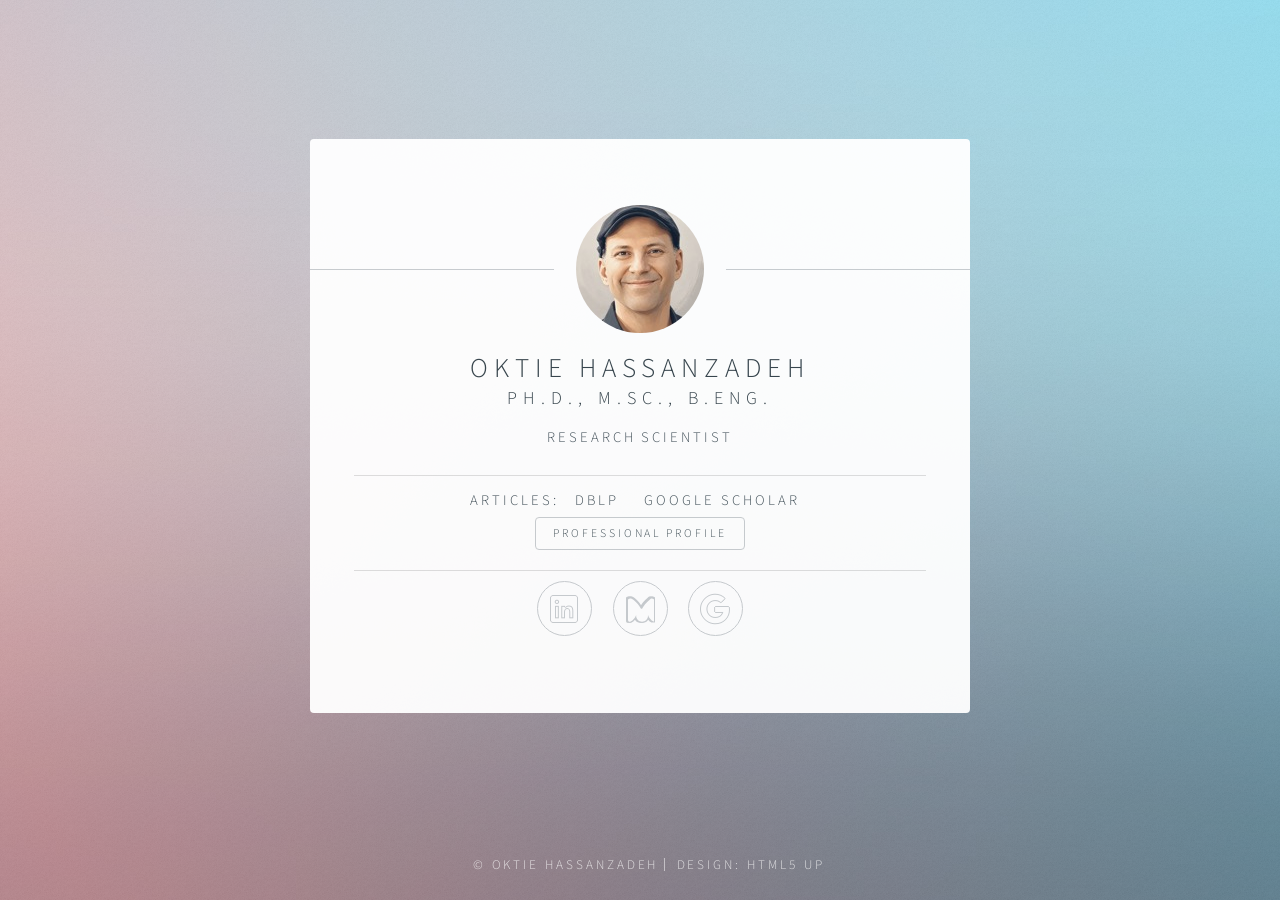
<file: index.html>
<!DOCTYPE HTML>
<html>
	<head>
		<title>Oktie Hassanzadeh</title>
		<meta charset="utf-8" />
		<meta name="viewport" content="width=device-width, initial-scale=1, user-scalable=no" />
		<link rel="stylesheet" href="assets/css/main.css" />
		<noscript><link rel="stylesheet" href="assets/css/noscript.css" /></noscript>
		<style>
			ul.icons li a.icon-bluesky:before {
				font-family: inherit;
				content: "";
				background: url("data:image/svg+xml,%3Csvg xmlns='http://www.w3.org/2000/svg' viewBox='0 0 24 24' fill='%23ffffff'%3E%3Cpath d='M12 10.8c-1.087-2.114-4.046-6.053-6.798-7.995C2.566.944 1.561 1.266.502 1.961.141 2.2.003 2.554 0 2.924v18.153c0 .408.094.755.277 1.038.454.747 1.389.954 2.12.614 2.109-1.058 4.742-3.542 5.803-8.135-.436.744-.685 1.647-.685 2.712 0 3.028 2.453 5.484 5.484 5.484s5.484-2.456 5.484-5.484c0-1.066-.25-1.969-.685-2.712 1.061 4.593 3.694 7.077 5.803 8.135.731.34 1.666.133 2.12-.614.183-.283.277-.63.277-1.038V2.924C23.997 2.554 23.859 2.2 23.498 1.961 22.439 1.266 21.434.944 19.798 2.805 17.046 4.747 14.087 8.686 13 10.8z'/%3E%3C/svg%3E") center / 1.65rem no-repeat;
				filter: drop-shadow(1.25px 0 0 #c8cccf) drop-shadow(-1.25px 0 0 #c8cccf) drop-shadow(0 1.25px 0 #c8cccf) drop-shadow(0 -1.25px 0 #c8cccf);
			}
			ul.icons li a.icon-bluesky:hover:before {
				filter: drop-shadow(1.25px 0 0 #ff7496) drop-shadow(-1.25px 0 0 #ff7496) drop-shadow(0 1.25px 0 #ff7496) drop-shadow(0 -1.25px 0 #ff7496);
			}
			@media screen and (max-width: 480px) {
				ul.icons li a.icon-bluesky:before {
					background-size: 1.35rem;
				}
			}
		</style>
		<script async src="https://www.googletagmanager.com/gtag/js?id=UA-16024941-1"></script>
		<script>
		  window.dataLayer = window.dataLayer || [];
		  function gtag(){dataLayer.push(arguments);}
		  gtag('js', new Date());
		  gtag('config', 'UA-16024941-1');
		</script>
	</head>
	<body class="is-preload">

		<!-- Wrapper -->
			<div id="wrapper">

				<!-- Main -->
					<section id="main">
						<header>
							<span class="avatar"><img src="images/avatar.jpg" alt="" /></span>
							<h1>Oktie Hassanzadeh <br><font size="+1">Ph.D., M.Sc., B.Eng.</font></h1>
							<p>Research Scientist</p>
						</header>

					<nav>
						Articles: <a href="https://dblp.org/pid/h/OktieHassanzadeh.html">DBLP</a> <a href="https://scholar.google.com/citations?user=w6-6MLkAAAAJ&hl=en">Google Scholar</a>
						<br>
						<a href="./site/index.html" class="button small" style="margin-top: 0.2em; margin-bottom: 0.9em;">Professional Profile</a>
					</nav>

						<footer>
							<ul class="icons">
								<li><a href="https://www.linkedin.com/in/oktie/" class="icon brands fa-linkedin">LinkedIn</a></li>
								<li><a href="https://bsky.app/profile/oktie.bsky.social" class="icon icon-bluesky">Bluesky</a></li>
								<li><a href="https://scholar.google.com/citations?user=w6-6MLkAAAAJ&hl=en" class="icon brands fa-google">Google Scholar</a></li>
							</ul>
						</footer>
					</section>

				<!-- Footer -->
					<footer id="footer">
						<ul class="copyright">
							<li>&copy; Oktie Hassanzadeh</li><li>Design: <a href="http://html5up.net">HTML5 UP</a></li>
						</ul>
					</footer>

			</div>

		<!-- Scripts -->
			<script>
				if ('addEventListener' in window) {
					window.addEventListener('load', function() { document.body.className = document.body.className.replace(/\bis-preload\b/, ''); });
					document.body.className += (navigator.userAgent.match(/(MSIE|rv:11\.0)/) ? ' is-ie' : '');
				}
			</script>

	</body>

<!--
	Template: Identity by HTML5 UP
	html5up.net | @ajlkn
	Free for personal and commercial use under the CCA 3.0 license (html5up.net/license)
-->

</html>
</file>
<file: assets/css/noscript.css>
/*
	Identity by HTML5 UP
	html5up.net | @ajlkn
	Free for personal and commercial use under the CCA 3.0 license (html5up.net/license)
*/

/* Basic */

	body:after {
		display: none;
	}

/* Main */

	#main {
		-moz-transform: none !important;
		-webkit-transform: none !important;
		-ms-transform: none !important;
		transform: none !important;
		opacity: 1 !important;
	}
</file>
<file: assets/css/main.css>
@import url(fontawesome-all.min.css);
@import url("https://fonts.googleapis.com/css?family=Source+Sans+Pro:300");

/*
	Identity by HTML5 UP
	html5up.net | @ajlkn
	Free for personal and commercial use under the CCA 3.0 license (html5up.net/license)
*/

/* Icon (alt) */

	html, body, div, span, applet, object,
	iframe, h1, h2, h3, h4, h5, h6, p, blockquote,
	pre, a, abbr, acronym, address, big, cite,
	code, del, dfn, em, img, ins, kbd, q, s, samp,
	small, strike, strong, sub, sup, tt, var, b,
	u, i, center, dl, dt, dd, ol, ul, li, fieldset,
	form, label, legend, table, caption, tbody,
	tfoot, thead, tr, th, td, article, aside,
	canvas, details, embed, figure, figcaption,
	footer, header, hgroup, menu, nav, output, ruby,
	section, summary, time, mark, audio, video {
		margin: 0;
		padding: 0;
		border: 0;
		font-size: 100%;
		font: inherit;
		vertical-align: baseline;
	}

	article, aside, details, figcaption, figure,
	footer, header, hgroup, menu, nav, section {
		display: block;
	}

	body {
		line-height: 1;
	}

	ol, ul {
		list-style: none;
	}

	blockquote, q {
		quotes: none;
	}

		blockquote:before, blockquote:after, q:before, q:after {
			content: '';
			content: none;
		}

	table {
		border-collapse: collapse;
		border-spacing: 0;
	}

	body {
		-webkit-text-size-adjust: none;
	}

	mark {
		background-color: transparent;
		color: inherit;
	}

	input::-moz-focus-inner {
		border: 0;
		padding: 0;
	}

	input, select, textarea {
		-moz-appearance: none;
		-webkit-appearance: none;
		-ms-appearance: none;
		appearance: none;
	}

/* Basic */

	@media screen and (max-width: 480px) {

		html, body {
			min-width: 320px;
		}

	}

	html {
		box-sizing: border-box;
	}

	*, *:before, *:after {
		box-sizing: inherit;
	}

	body.is-preload *, body.is-preload *:before, body.is-preload *:after {
		-moz-animation: none !important;
		-webkit-animation: none !important;
		-ms-animation: none !important;
		animation: none !important;
		-moz-transition: none !important;
		-webkit-transition: none !important;
		-ms-transition: none !important;
		transition: none !important;
	}

	html {
		height: 100%;
	}

	body {
		height: 100%;
		background-color: #ffffff;
		background-image: url("images/overlay.png"), -moz-linear-gradient(60deg, rgba(255, 165, 150, 0.5) 5%, rgba(0, 228, 255, 0.35)), url("../../images/bg.jpg");
		background-image: url("images/overlay.png"), -webkit-linear-gradient(60deg, rgba(255, 165, 150, 0.5) 5%, rgba(0, 228, 255, 0.35)), url("../../images/bg.jpg");
		background-image: url("images/overlay.png"), -ms-linear-gradient(60deg, rgba(255, 165, 150, 0.5) 5%, rgba(0, 228, 255, 0.35)), url("../../images/bg.jpg");
		background-image: url("images/overlay.png"), linear-gradient(60deg, rgba(255, 165, 150, 0.5) 5%, rgba(0, 228, 255, 0.35)), url("../../images/bg.jpg");
		background-repeat: repeat,			no-repeat,			no-repeat;
		background-size: 100px 100px, cover,				cover;
		background-position: top left,		center center,		bottom center;
		background-attachment: fixed,			fixed,				fixed;
	}

		body:after {
			content: '';
			display: block;
			position: fixed;
			top: 0;
			left: 0;
			width: 100%;
			height: inherit;
			opacity: 0;
			z-index: 1;
			background-color: #ffffff;
			background-image: url("images/overlay.png"), -moz-linear-gradient(60deg, rgba(255, 165, 150, 0.5) 5%, rgba(0, 228, 255, 0.35));
			background-image: url("images/overlay.png"), -webkit-linear-gradient(60deg, rgba(255, 165, 150, 0.5) 5%, rgba(0, 228, 255, 0.35));
			background-image: url("images/overlay.png"), -ms-linear-gradient(60deg, rgba(255, 165, 150, 0.5) 5%, rgba(0, 228, 255, 0.35));
			background-image: url("images/overlay.png"), linear-gradient(60deg, rgba(255, 165, 150, 0.5) 5%, rgba(0, 228, 255, 0.35));
			background-repeat: repeat,			no-repeat;
			background-size: 100px 100px, cover;
			background-position: top left,		center center;
			-moz-transition: opacity 1.75s ease-out;
			-webkit-transition: opacity 1.75s ease-out;
			-ms-transition: opacity 1.75s ease-out;
			transition: opacity 1.75s ease-out;
		}

		body.is-preload:after {
			opacity: 1;
		}

/* Type */

	body, input, select, textarea {
		color: #414f57;
		font-family: "Source Sans Pro", Helvetica, sans-serif;
		font-size: 14pt;
		font-weight: 300;
		line-height: 2;
		letter-spacing: 0.2em;
		text-transform: uppercase;
	}

		@media screen and (max-width: 1680px) {

			body, input, select, textarea {
				font-size: 11pt;
			}

		}

		@media screen and (max-width: 480px) {

			body, input, select, textarea {
				font-size: 10pt;
				line-height: 1.75;
			}

		}

	a {
		-moz-transition: color 0.2s ease, border-color 0.2s ease;
		-webkit-transition: color 0.2s ease, border-color 0.2s ease;
		-ms-transition: color 0.2s ease, border-color 0.2s ease;
		transition: color 0.2s ease, border-color 0.2s ease;
		color: inherit;
		text-decoration: none;
	}

		a:before {
			-moz-transition: color 0.2s ease, text-shadow 0.2s ease;
			-webkit-transition: color 0.2s ease, text-shadow 0.2s ease;
			-ms-transition: color 0.2s ease, text-shadow 0.2s ease;
			transition: color 0.2s ease, text-shadow 0.2s ease;
		}

		a:hover {
			color: #ff7496;
		}

	strong, b {
		color: #313f47;
	}

	em, i {
		font-style: italic;
	}

	p {
		margin: 0 0 1.5em 0;
	}

	h1, h2, h3, h4, h5, h6 {
		color: #313f47;
		line-height: 1;
		margin: 0 0 0.75em 0;
	}

		h1 a, h2 a, h3 a, h4 a, h5 a, h6 a {
			color: inherit;
			text-decoration: none;
		}

	h1 {
		font-size: 1.85em;
		letter-spacing: 0.22em;
		margin: 0 0 0.525em 0;
	}

	h2 {
		font-size: 1.25em;
	}

	h3 {
		font-size: 1em;
	}

	h4 {
		font-size: 1em;
	}

	h5 {
		font-size: 1em;
	}

	h6 {
		font-size: 1em;
	}

	@media screen and (max-width: 480px) {

		h1 {
			font-size: 1.65em;
		}

	}

	sub {
		font-size: 0.8em;
		position: relative;
		top: 0.5em;
	}

	sup {
		font-size: 0.8em;
		position: relative;
		top: -0.5em;
	}

	hr {
		border: 0;
		border-bottom: solid 1px #c8cccf;
		margin: 3em 0;
	}

/* Form */

	form {
		margin: 0 0 1.5em 0;
	}

		form > :last-child {
			margin-bottom: 0;
		}

		form > .fields {
			display: -moz-flex;
			display: -webkit-flex;
			display: -ms-flex;
			display: flex;
			-moz-flex-wrap: wrap;
			-webkit-flex-wrap: wrap;
			-ms-flex-wrap: wrap;
			flex-wrap: wrap;
			width: calc(100% + 2.25em);
			margin: -1.125em 0 1.5em -1.125em;
		}

			form > .fields > .field {
				-moz-flex-grow: 0;
				-webkit-flex-grow: 0;
				-ms-flex-grow: 0;
				flex-grow: 0;
				-moz-flex-shrink: 0;
				-webkit-flex-shrink: 0;
				-ms-flex-shrink: 0;
				flex-shrink: 0;
				padding: 1.125em 0 0 1.125em;
				width: calc(100% - 1.125em);
			}

				form > .fields > .field.half {
					width: calc(50% - 0.5625em);
				}

				form > .fields > .field.third {
					width: calc(100%/3 - 0.375em);
				}

				form > .fields > .field.quarter {
					width: calc(25% - 0.28125em);
				}

		@media screen and (max-width: 480px) {

			form > .fields {
				width: calc(100% + 2.25em);
				margin: -1.125em 0 1.5em -1.125em;
			}

				form > .fields > .field {
					padding: 1.125em 0 0 1.125em;
					width: calc(100% - 1.125em);
				}

					form > .fields > .field.half {
						width: calc(100% - 1.125em);
					}

					form > .fields > .field.third {
						width: calc(100% - 1.125em);
					}

					form > .fields > .field.quarter {
						width: calc(100% - 1.125em);
					}

		}

	label {
		color: #313f47;
		display: block;
		font-size: 0.9em;
		margin: 0 0 0.75em 0;
	}

	input[type="text"],
	input[type="password"],
	input[type="email"],
	input[type="tel"],
	select,
	textarea {
		-moz-appearance: none;
		-webkit-appearance: none;
		-ms-appearance: none;
		appearance: none;
		border-radius: 4px;
		border: solid 1px #c8cccf;
		color: inherit;
		display: block;
		outline: 0;
		padding: 0 1em;
		text-decoration: none;
		width: 100%;
	}

		input[type="text"]:invalid,
		input[type="password"]:invalid,
		input[type="email"]:invalid,
		input[type="tel"]:invalid,
		select:invalid,
		textarea:invalid {
			box-shadow: none;
		}

		input[type="text"]:focus,
		input[type="password"]:focus,
		input[type="email"]:focus,
		input[type="tel"]:focus,
		select:focus,
		textarea:focus {
			border-color: #ff7496;
		}

	select {
		background-image: url("data:image/svg+xml;charset=utf8,%3Csvg xmlns='http://www.w3.org/2000/svg' width='40' height='40' preserveAspectRatio='none' viewBox='0 0 40 40'%3E%3Cpath d='M9.4,12.3l10.4,10.4l10.4-10.4c0.2-0.2,0.5-0.4,0.9-0.4c0.3,0,0.6,0.1,0.9,0.4l3.3,3.3c0.2,0.2,0.4,0.5,0.4,0.9 c0,0.4-0.1,0.6-0.4,0.9L20.7,31.9c-0.2,0.2-0.5,0.4-0.9,0.4c-0.3,0-0.6-0.1-0.9-0.4L4.3,17.3c-0.2-0.2-0.4-0.5-0.4-0.9 c0-0.4,0.1-0.6,0.4-0.9l3.3-3.3c0.2-0.2,0.5-0.4,0.9-0.4S9.1,12.1,9.4,12.3z' fill='%23c8cccf' /%3E%3C/svg%3E");
		background-size: 1.25rem;
		background-repeat: no-repeat;
		background-position: calc(100% - 1rem) center;
		height: 2.75em;
		padding-right: 2.75em;
		text-overflow: ellipsis;
	}

		select option {
			color: #313f47;
			background: #ffffff;
		}

		select:focus::-ms-value {
			background-color: transparent;
		}

		select::-ms-expand {
			display: none;
		}

	input[type="text"],
	input[type="password"],
	input[type="email"],
	select {
		height: 2.75em;
	}

	textarea {
		padding: 0.75em 1em;
	}

	input[type="checkbox"],
	input[type="radio"] {
		-moz-appearance: none;
		-webkit-appearance: none;
		-ms-appearance: none;
		appearance: none;
		display: block;
		float: left;
		margin-right: -2em;
		opacity: 0;
		width: 1em;
		z-index: -1;
	}

		input[type="checkbox"] + label,
		input[type="radio"] + label {
			text-decoration: none;
			color: #414f57;
			cursor: pointer;
			display: inline-block;
			font-size: 1em;
			font-weight: 300;
			padding-left: 2.4em;
			padding-right: 0.75em;
			position: relative;
		}

			input[type="checkbox"] + label:before,
			input[type="radio"] + label:before {
				-moz-osx-font-smoothing: grayscale;
				-webkit-font-smoothing: antialiased;
				display: inline-block;
				font-style: normal;
				font-variant: normal;
				text-rendering: auto;
				line-height: 1;
				text-transform: none !important;
				font-family: 'Font Awesome 5 Free';
				font-weight: 900;
			}

			input[type="checkbox"] + label:before,
			input[type="radio"] + label:before {
				border-radius: 4px;
				border: solid 1px #c8cccf;
				content: '';
				display: inline-block;
				font-size: 0.8em;
				height: 2.0625em;
				left: 0;
				line-height: 2.0625em;
				position: absolute;
				text-align: center;
				top: 0.15em;
				width: 2.0625em;
			}

		input[type="checkbox"]:checked + label:before,
		input[type="radio"]:checked + label:before {
			color: #ff7496;
			content: '\f00c';
		}

		input[type="checkbox"]:focus + label:before,
		input[type="radio"]:focus + label:before {
			border-color: #ff7496;
		}

	input[type="checkbox"] + label:before {
		border-radius: 4px;
	}

	input[type="radio"] + label:before {
		border-radius: 100%;
	}

	::-webkit-input-placeholder {
		color: #616f77 !important;
		opacity: 1.0;
	}

	:-moz-placeholder {
		color: #616f77 !important;
		opacity: 1.0;
	}

	::-moz-placeholder {
		color: #616f77 !important;
		opacity: 1.0;
	}

	:-ms-input-placeholder {
		color: #616f77 !important;
		opacity: 1.0;
	}

/* Icon */

	.icon {
		text-decoration: none;
		position: relative;
		border-bottom: none;
	}

		.icon:before {
			-moz-osx-font-smoothing: grayscale;
			-webkit-font-smoothing: antialiased;
			display: inline-block;
			font-style: normal;
			font-variant: normal;
			text-rendering: auto;
			line-height: 1;
			text-transform: none !important;
			font-family: 'Font Awesome 5 Free';
			font-weight: 400;
		}

		.icon > .label {
			display: none;
		}

		.icon:before {
			line-height: inherit;
		}

		.icon.solid:before {
			font-weight: 900;
		}

		.icon.brands:before {
			font-family: 'Font Awesome 5 Brands';
		}

/* List */

	ol {
		list-style: decimal;
		margin: 0 0 1.5em 0;
		padding-left: 1.25em;
	}

		ol li {
			padding-left: 0.25em;
		}

	ul {
		list-style: disc;
		margin: 0 0 1.5em 0;
		padding-left: 1em;
	}

		ul li {
			padding-left: 0.5em;
		}

		ul.alt {
			list-style: none;
			padding-left: 0;
		}

			ul.alt li {
				border-top: solid 1px #c8cccf;
				padding: 0.5em 0;
			}

				ul.alt li:first-child {
					border-top: 0;
					padding-top: 0;
				}

	dl {
		margin: 0 0 1.5em 0;
	}

		dl dt {
			display: block;
			margin: 0 0 0.75em 0;
		}

		dl dd {
			margin-left: 1.5em;
		}

/* Actions */

	ul.actions {
		display: -moz-flex;
		display: -webkit-flex;
		display: -ms-flex;
		display: flex;
		cursor: default;
		list-style: none;
		margin-left: -0.75em;
		padding-left: 0;
	}

		ul.actions li {
			padding: 0 0 0 0.75em;
			vertical-align: middle;
		}

		ul.actions.special {
			-moz-justify-content: center;
			-webkit-justify-content: center;
			-ms-justify-content: center;
			justify-content: center;
			width: 100%;
			margin-left: 0;
		}

			ul.actions.special li:first-child {
				padding-left: 0;
			}

		ul.actions.stacked {
			-moz-flex-direction: column;
			-webkit-flex-direction: column;
			-ms-flex-direction: column;
			flex-direction: column;
			margin-left: 0;
		}

			ul.actions.stacked li {
				padding: 0.975em 0 0 0;
			}

				ul.actions.stacked li:first-child {
					padding-top: 0;
				}

		ul.actions.fit {
			width: calc(100% + 0.75em);
		}

			ul.actions.fit li {
				-moz-flex-grow: 1;
				-webkit-flex-grow: 1;
				-ms-flex-grow: 1;
				flex-grow: 1;
				-moz-flex-shrink: 1;
				-webkit-flex-shrink: 1;
				-ms-flex-shrink: 1;
				flex-shrink: 1;
				width: 100%;
			}

				ul.actions.fit li > * {
					width: 100%;
				}

			ul.actions.fit.stacked {
				width: 100%;
			}

		@media screen and (max-width: 480px) {

			ul.actions:not(.fixed) {
				-moz-flex-direction: column;
				-webkit-flex-direction: column;
				-ms-flex-direction: column;
				flex-direction: column;
				margin-left: 0;
				width: 100% !important;
			}

				ul.actions:not(.fixed) li {
					-moz-flex-grow: 1;
					-webkit-flex-grow: 1;
					-ms-flex-grow: 1;
					flex-grow: 1;
					-moz-flex-shrink: 1;
					-webkit-flex-shrink: 1;
					-ms-flex-shrink: 1;
					flex-shrink: 1;
					padding: 0.75em 0 0 0;
					text-align: center;
					width: 100%;
				}

					ul.actions:not(.fixed) li > * {
						width: 100%;
					}

					ul.actions:not(.fixed) li:first-child {
						padding-top: 0;
					}

					ul.actions:not(.fixed) li input[type="submit"],
					ul.actions:not(.fixed) li input[type="reset"],
					ul.actions:not(.fixed) li input[type="button"],
					ul.actions:not(.fixed) li button,
					ul.actions:not(.fixed) li .button {
						width: 100%;
					}

						ul.actions:not(.fixed) li input[type="submit"].icon:before,
						ul.actions:not(.fixed) li input[type="reset"].icon:before,
						ul.actions:not(.fixed) li input[type="button"].icon:before,
						ul.actions:not(.fixed) li button.icon:before,
						ul.actions:not(.fixed) li .button.icon:before {
							margin-left: -0.5rem;
						}

		}

/* Icons */

	ul.icons {
		cursor: default;
		list-style: none;
		padding-left: 0;
		margin-top: -0.675em;
	}

		ul.icons li {
			display: inline-block;
			padding: 0.675em 0.5em;
		}

			ul.icons li a {
				text-decoration: none;
				position: relative;
				display: block;
				width: 3.75em;
				height: 3.75em;
				border-radius: 100%;
				border: solid 1px #c8cccf;
				line-height: 3.75em;
				overflow: hidden;
				text-align: center;
				text-indent: 3.75em;
				white-space: nowrap;
			}

				ul.icons li a:before {
					-moz-osx-font-smoothing: grayscale;
					-webkit-font-smoothing: antialiased;
					display: inline-block;
					font-style: normal;
					font-variant: normal;
					text-rendering: auto;
					line-height: 1;
					text-transform: none !important;
					font-family: 'Font Awesome 5 Free';
					font-weight: 400;
				}

				ul.icons li a:before {
					color: #ffffff;
					text-shadow: 1.25px 0px 0px #c8cccf, -1.25px 0px 0px #c8cccf, 0px 1.25px 0px #c8cccf, 0px -1.25px 0px #c8cccf;
				}

				ul.icons li a:hover:before {
					text-shadow: 1.25px 0px 0px #ff7496, -1.25px 0px 0px #ff7496, 0px 1.25px 0px #ff7496, 0px -1.25px 0px #ff7496;
				}

				ul.icons li a:before {
					position: absolute;
					top: 0;
					left: 0;
					width: inherit;
					height: inherit;
					font-size: 1.85rem;
					line-height: inherit;
					text-align: center;
					text-indent: 0;
				}

				ul.icons li a:hover {
					border-color: #ff7496;
				}

		@media screen and (max-width: 480px) {

			ul.icons li a:before {
				font-size: 1.5rem;
			}

		}

/* Button */

	input[type="submit"],
	input[type="reset"],
	input[type="button"],
	button,
	.button {
		-moz-appearance: none;
		-webkit-appearance: none;
		-ms-appearance: none;
		appearance: none;
		-moz-transition: background-color 0.2s ease-in-out, border-color 0.2s ease-in-out, color 0.2s ease-in-out;
		-webkit-transition: background-color 0.2s ease-in-out, border-color 0.2s ease-in-out, color 0.2s ease-in-out;
		-ms-transition: background-color 0.2s ease-in-out, border-color 0.2s ease-in-out, color 0.2s ease-in-out;
		transition: background-color 0.2s ease-in-out, border-color 0.2s ease-in-out, color 0.2s ease-in-out;
		display: inline-block;
		height: 2.75em;
		line-height: 2.75em;
		padding: 0 1.5em;
		background-color: transparent;
		border-radius: 4px;
		border: solid 1px #c8cccf;
		color: #414f57 !important;
		cursor: pointer;
		text-align: center;
		text-decoration: none;
		white-space: nowrap;
	}

		input[type="submit"]:hover,
		input[type="reset"]:hover,
		input[type="button"]:hover,
		button:hover,
		.button:hover {
			border-color: #ff7496;
			color: #ff7496 !important;
		}

		input[type="submit"].icon,
		input[type="reset"].icon,
		input[type="button"].icon,
		button.icon,
		.button.icon {
			padding-left: 1.35em;
		}

			input[type="submit"].icon:before,
			input[type="reset"].icon:before,
			input[type="button"].icon:before,
			button.icon:before,
			.button.icon:before {
				margin-right: 0.5em;
			}

		input[type="submit"].fit,
		input[type="reset"].fit,
		input[type="button"].fit,
		button.fit,
		.button.fit {
			width: 100%;
		}

		input[type="submit"].small,
		input[type="reset"].small,
		input[type="button"].small,
		button.small,
		.button.small {
			font-size: 0.8em;
		}

		input[type="submit"].large,
		input[type="reset"].large,
		input[type="button"].large,
		button.large,
		.button.large {
			font-size: 1.35em;
		}

		input[type="submit"].disabled, input[type="submit"]:disabled,
		input[type="reset"].disabled,
		input[type="reset"]:disabled,
		input[type="button"].disabled,
		input[type="button"]:disabled,
		button.disabled,
		button:disabled,
		.button.disabled,
		.button:disabled {
			pointer-events: none;
			opacity: 0.5;
		}

/* Main */

	#main {
		-moz-transform-origin: 50% 50%;
		-webkit-transform-origin: 50% 50%;
		-ms-transform-origin: 50% 50%;
		transform-origin: 50% 50%;
		-moz-transform: rotateX(0deg);
		-webkit-transform: rotateX(0deg);
		-ms-transform: rotateX(0deg);
		transform: rotateX(0deg);
		-moz-transition: opacity 1s ease, -moz-transform 1s ease;
		-webkit-transition: opacity 1s ease, -webkit-transform 1s ease;
		-ms-transition: opacity 1s ease, -ms-transform 1s ease;
		transition: opacity 1s ease, transform 1s ease;
		padding: 4.5em 3em 3em 3em ;
		background: #ffffff;
		border-radius: 4px;
		cursor: default;
		max-width: 100%;
		opacity: 0.95;
		position: relative;
		text-align: center;
		width: 45em;
	}

		#main .avatar {
			position: relative;
			display: block;
			margin-bottom: 1.5em;
		}

			#main .avatar img {
				display: block;
				margin: 0 auto;
				border-radius: 100%;
				box-shadow: 0 0 0 1.5em #ffffff;
			}

			#main .avatar:before {
				content: '';
				display: block;
				position: absolute;
				top: 50%;
				left: -3em;
				width: calc(100% + 6em);
				height: 1px;
				z-index: -1;
				background: #c8cccf;
			}

		@media screen and (max-width: 480px) {

			#main {
				padding: 4em 2em 2.5em 2em ;
				width: 100%;
			}

				#main .avatar:before {
					left: -2em;
					width: calc(100% + 4em);
				}

		}

		body.is-preload #main {
			-moz-transform: rotateX(15deg);
			-webkit-transform: rotateX(15deg);
			-ms-transform: rotateX(15deg);
			transform: rotateX(15deg);
			opacity: 0;
		}
	
	nav {
		border-top: 1px solid #dedede;
		border-bottom: 1px solid #dedede;
		margin-bottom: 10px;
		padding: 10px 0;
	}
	nav a {
		margin: 0 10px;
	}

/* Footer */

	#footer {
		-moz-align-self: -moz-flex-end;
		-webkit-align-self: -webkit-flex-end;
		-ms-align-self: -ms-flex-end;
		align-self: flex-end;
		width: 100%;
		padding: 1.5em 0 0 0;
		color: rgba(255, 255, 255, 0.75);
		cursor: default;
		text-align: center;
	}

		#footer .copyright {
			margin: 0;
			padding: 0;
			font-size: 0.9em;
			list-style: none;
		}

			#footer .copyright li {
				display: inline-block;
				margin: 0 0 0 0.45em;
				padding: 0 0 0 0.85em;
				border-left: solid 1px rgba(255, 255, 255, 0.5);
				line-height: 1;
			}

				#footer .copyright li:first-child {
					border-left: 0;
				}

/* Wrapper */

	#wrapper {
		display: -moz-flex;
		display: -webkit-flex;
		display: -ms-flex;
		display: flex;
		-moz-align-items: center;
		-webkit-align-items: center;
		-ms-align-items: center;
		align-items: center;
		-moz-justify-content: space-between;
		-webkit-justify-content: space-between;
		-ms-justify-content: space-between;
		justify-content: space-between;
		-moz-flex-direction: column;
		-webkit-flex-direction: column;
		-ms-flex-direction: column;
		flex-direction: column;
		-moz-perspective: 1000px;
		-webkit-perspective: 1000px;
		-ms-perspective: 1000px;
		perspective: 1000px;
		position: relative;
		min-height: 100%;
		padding: 1.5em;
		z-index: 2;
	}

		#wrapper > * {
			z-index: 1;
		}

		#wrapper:before {
			content: '';
			display: block;
		}

		@media screen and (max-width: 360px) {

			#wrapper {
				padding: 0.75em;
			}

		}

		body.is-ie #wrapper {
			height: 100%;
		}
</file>
